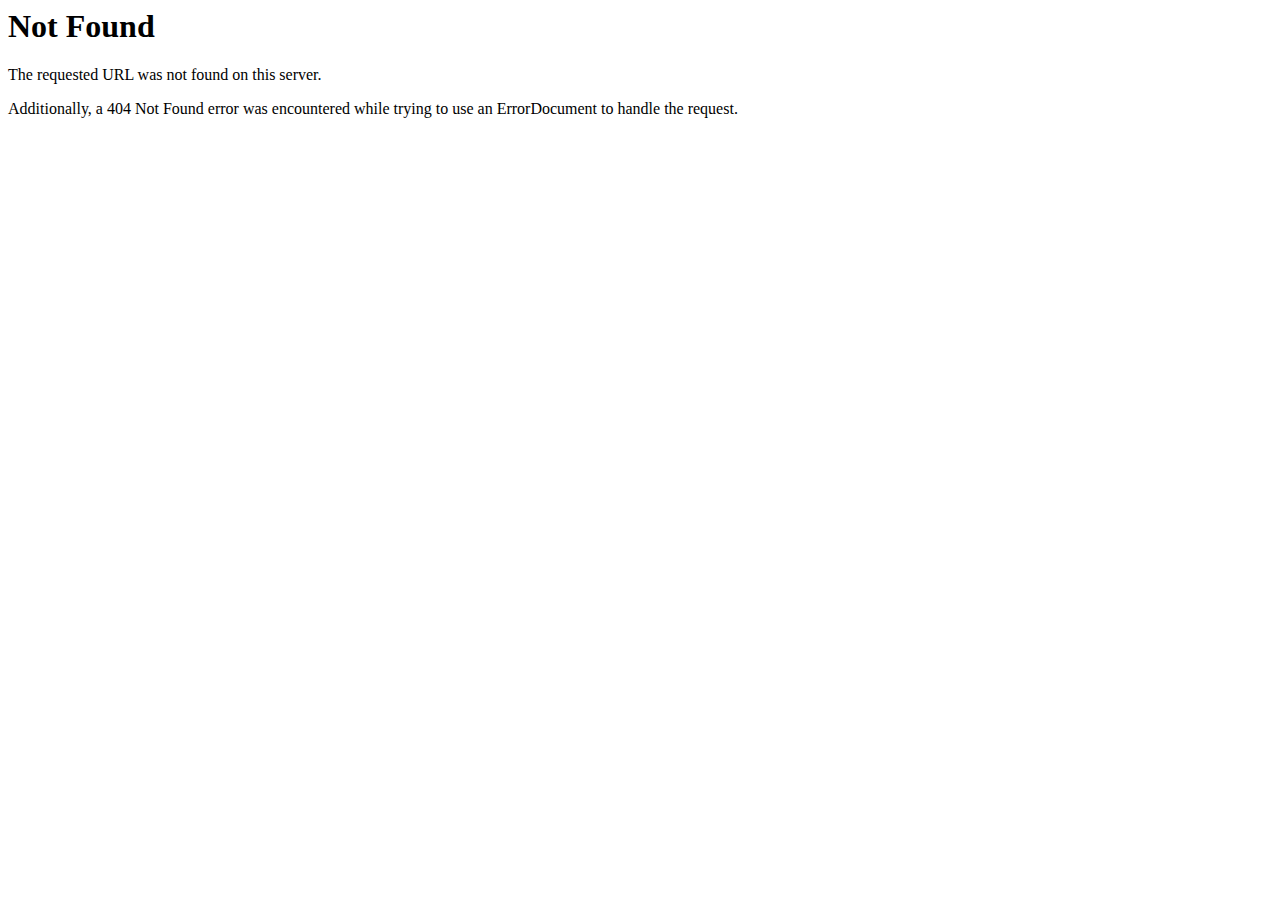
<file: mc.yandex.ru/metrika/tag.html>
<!DOCTYPE HTML PUBLIC "-//IETF//DTD HTML 2.0//EN">
<html><head>
<title>404 Not Found</title>
</head><body>
<h1>Not Found</h1>
<p>The requested URL was not found on this server.</p>
<p>Additionally, a 404 Not Found
error was encountered while trying to use an ErrorDocument to handle the request.</p>
</body></html>
</file>
